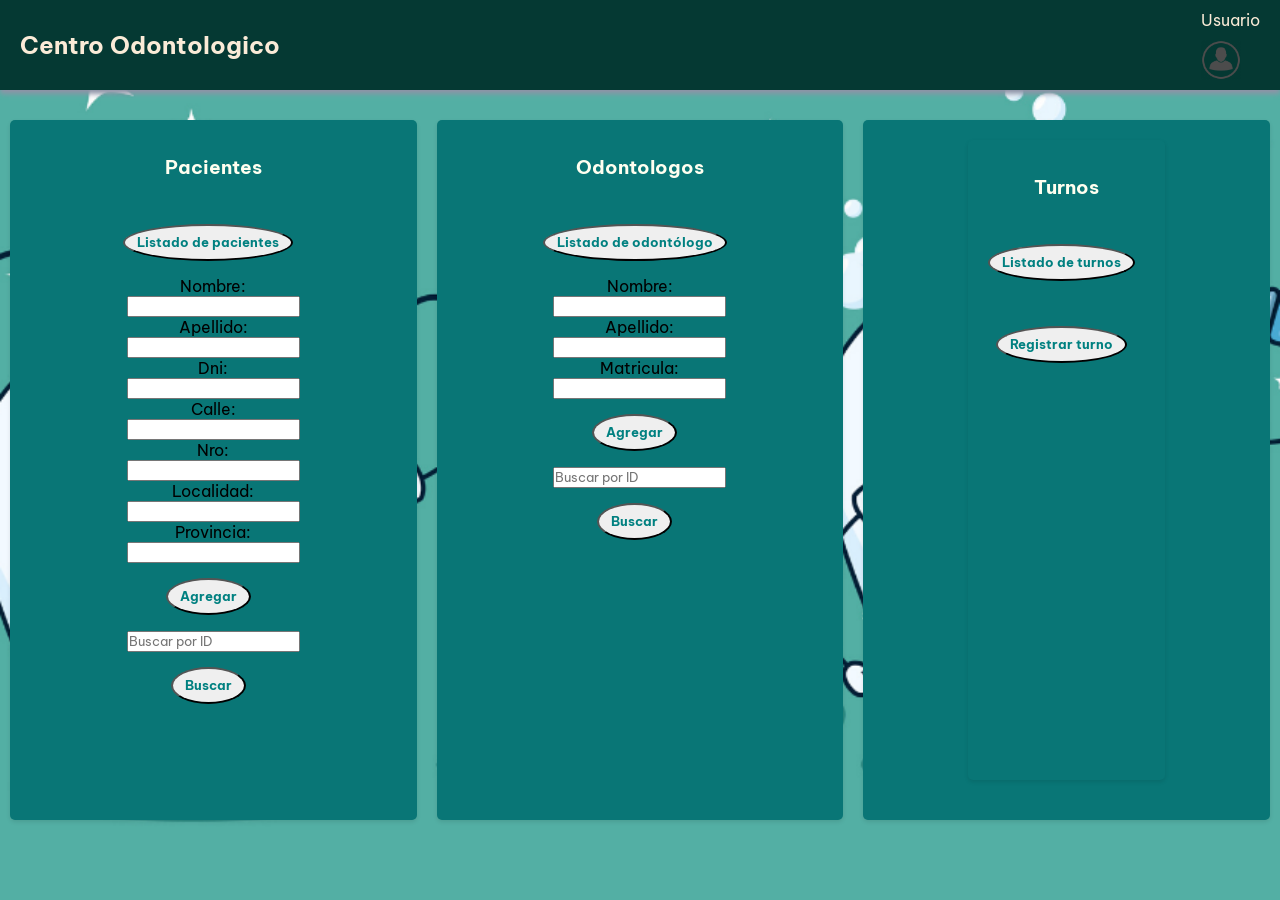
<file: proyectoIntegradorEntregaFinal/src/main/resources/static/index.html>
<!DOCTYPE html>
<html lang="en">
<head>
    <meta charset="UTF-8">
    <meta name="viewport" content="width=ç, initial-scale=1.0">
    <script src="script.js"></script>
    <link rel="stylesheet" href="styles.css">
    <title>Centro Odontologico</title>
</head>
<body>
<nav>
    <h2>Centro Odontologico</h2>
    <ul>
        <li>Usuario</li>
        <li><img src="pngwing.com.png" alt="fotoPerfil"></li>
    </ul>
</nav>
<main>
    <section class="section-container">
        <article class="pacientes">
            <div>
                <h3>Pacientes</h3>
                <button type="submit" id="listado-pac">Listado de pacientes</button>
                
                <form id="formAgregarPac">
                    <label for="nombrePaciente">Nombre:</label>
                    <input type="text" id="nombrePaciente" required>
                    <label for="apellidoPaciente">Apellido:</label>
                    <input type="text" id="apellidoPaciente" required>
                    <label for="dniPaciente">Dni:</label>
                    <input type="text" id="dniPaciente" required>
                    <label for="callePaciente">Calle:</label>
                    <input type="text" id="callePaciente" required>
                    <label for="numeroPaciente">Nro:</label>
                    <input type="number" id="numeroPaciente" required>
                    <label for="localidadPaciente">Localidad:</label>
                    <input type="text" id="localidadPaciente" required>
                    <label for="provinciaPaciente">Provincia:</label>
                    <input type="text" id="provinciaPaciente" required>
                    <button type="submit" id="agregar-pac">Agregar</button>
                </form>
                <form id="formBuscar">
                    <label for="">
                        <input type="text" placeholder="Buscar por ID" id="idBuscarPac">
                    </label>
                <button type="submit" id="buscar-pac">Buscar</button>
                </form>
            </div>
        </article>
        <article class="Odontologos">
            <div>
                <h3>Odontologos</h3>
                <button type="submit" id="listado-odont">Listado de odontólogo</button>
                <form id="formAgregarOdont">
                    <label for="nombreOdontologo">Nombre:</label>
                    <input type="text" id="nombreOdontologo" required>
                    <label for="apellidoOdontologo">Apellido:</label>
                    <input type="text" id="apellidoOdontologo" required>
                    <label for="matriculaOdontologo">Matricula:</label>
                    <input type="text" id="matriculaOdontologo" required>
                    <button type="submit" id="agregar-odont">Agregar</button>
                </form>
                <form id="formBuscar">
                    <label for="">
                        <input type="text" placeholder="Buscar por ID" id="idBuscarOdont">
                    </label>
                <button type="submit" id="buscar-odont">Buscar</button>
                </form>
            </div>
        </article>
        <article class="turnos">
            <div>
                <div>
                    <h3>Turnos</h3>
                    <button type="submit" id="listado-turnos">Listado de turnos</button>
                    <button type="button" id="registrar-turno">Registrar turno</button>
                  </div>
                  
                  <table id="tabla-turnos">
                    <thead>
                      <tr>
                        <th>Paciente</th>
                        <th>Odontologo</th>
                        <th>Fecha y Hora</th>
                      </tr>
                    </thead>
                    <tbody id="lista-turnos-body">
                      <!-- Aquí se agregarán las filas de turnos -->
                    </tbody>
                  </table>
<!--
            <div>
                <h3>Turnos</h3>
                <button type="submit" id="listado-turnos">Listado de turnos</button>
                <button type="submit" id="turnos-semanales">Turnos Semanales</button>
                <form id="formAgregarTurno">
                    <label for="fechaTurno">Fecha:</label>
                    <input type="text" id="fechaTurno" required>
                    <label for="horaTurno">Hora:</label>
                    <input type="text" id="horaTurno" required>
                    <button type="submit" id="agregar-turno">Agregar</button>
                </form>
                <form id="formBuscar">
                    <label for="">
                        <input type="text" placeholder="Buscar por ID" id="idBuscarTurno">
                    </label>
                <button type="submit" id="buscar-turno">Buscar</button>
                </form>
            </div>
        -->
        </article>
    </section>
</main>
</body>
</html>
</file>
<file: proyectoIntegradorEntregaFinal/src/main/resources/static/styles.css>
@import url(https://fonts.googleapis.com/css2?family=Be+Vietnam+Pro:wght@400;500;700&display=swap);

* {
    font-family: 'Be Vietnam Pro', sans-serif;
    padding: 0;
    margin: 0;
    box-sizing: border-box;
}
nav{
    box-shadow: 0 4px 5px rgb(143, 148, 167);
    position: sticky;
    z-index: 1;
    left: 0;
    top: 0;
    background-color: rgb(5, 57, 51);
    transition: all .5s ease-in-out;
    margin-bottom: 20px;
    display: flex;
  justify-content: space-between;
  align-items: center;
  padding: 10px;
}
h2 {
    margin-left: 10px; /* Margen izquierdo */
    color: antiquewhite;
  }
  
  ul {
    margin-right: 10px; /* Margen derecho */
    color: antiquewhite;
    list-style-type: none;
  }
nav ul li img {
    display: block;
    margin-top: 10px;
    height: 40px;
    
  }
  
section {
    display: flex;
    justify-content: center;
    align-items: center;
}
/* Estilo para la imagen de fondo */
body {
    background: url(hilo-dental.png) no-repeat center center fixed;
    background-color: 50% ;
    background-size: cover;
  }
  
/* Estilos para las tarjetas */
div {
    background-color: #097676; /* Color de fondo celeste */
    padding: 20px; /* Espaciado interno para el contenido */
    margin-bottom: 20px; /* Margen inferior entre tarjetas */
    border-radius: 5px; /* Bordes redondeados */
    box-shadow: 0 2px 4px rgba(0, 0, 0, 0.1); /* Sombra suave */
    display: flex;
  flex-direction: column;
  align-items: center;
  height: 700px;
}
div button {
    margin-bottom: 15px; /* Separación de 15px entre los botones */
}
div form{
   display: flex;
  flex-direction: column;
  align-items: center;
}

div form button{
   margin-top: 15px;
   margin-bottom: 15px;
 }
  /* Estilos adicionales */
h3 {
    margin-top: 0; /* Elimina el margen superior del título */
    color: ivory; /* Texto en blanco marfil */
    margin-bottom: 15px;
}

button {
    margin-right: 10px; /* Margen derecho para los botones */
    border-radius: 50%; /* Forma ovalada para los botones */
    color: #008080; /* Color del texto en verde agua más oscuro */
    text-align: center; /* Centrar el texto dentro de los botones */
    padding: 8px 12px; /* Espaciado interno para el contenido del botón */
    font-weight: bold; /* Aplicar negrita al texto dentro de los botones */
}
 
  /* Estilos para el contenedor de las tarjetas */
  .section-container {
    display: flex;
    flex-wrap: wrap;
    justify-content: center; /* Alinear las tarjetas en el centro horizontal */
  }
  
  .section-container article {
    flex: 0 0 calc(33.33% - 20px); /* Tamaño y separación de las tarjetas */
    margin: 10px; /* Margen entre las tarjetas */
  }
  #pacienteSelect, #odontologoSelect {
    width: 150px;
    height: 20px;
    margin-top: 15px;
    margin-bottom: 20px;
}
div h3 {
  margin-top: 15px;
  margin-bottom: 15px;
}
div button {
  margin-top: 30px;
  margin-bottom: 15px;
}
#contenedorRegistroTurnos {
  height: 500px;
  width: 60%;
  display: grid;
  place-items: center;
  margin: 0 auto; /* Esto centra el contenedor horizontalmente */
}
#tabla-turnos {
  width: 100%;
  border-collapse: collapse;
  background-color: ivory;
}

#tabla-turnos th {
  background-color: rgb(12, 110, 113);
  color: white;
  padding: 10px;
}

#tabla-turnos td {
  padding: 10px;
  border: 1px solid black;
}
</file>
